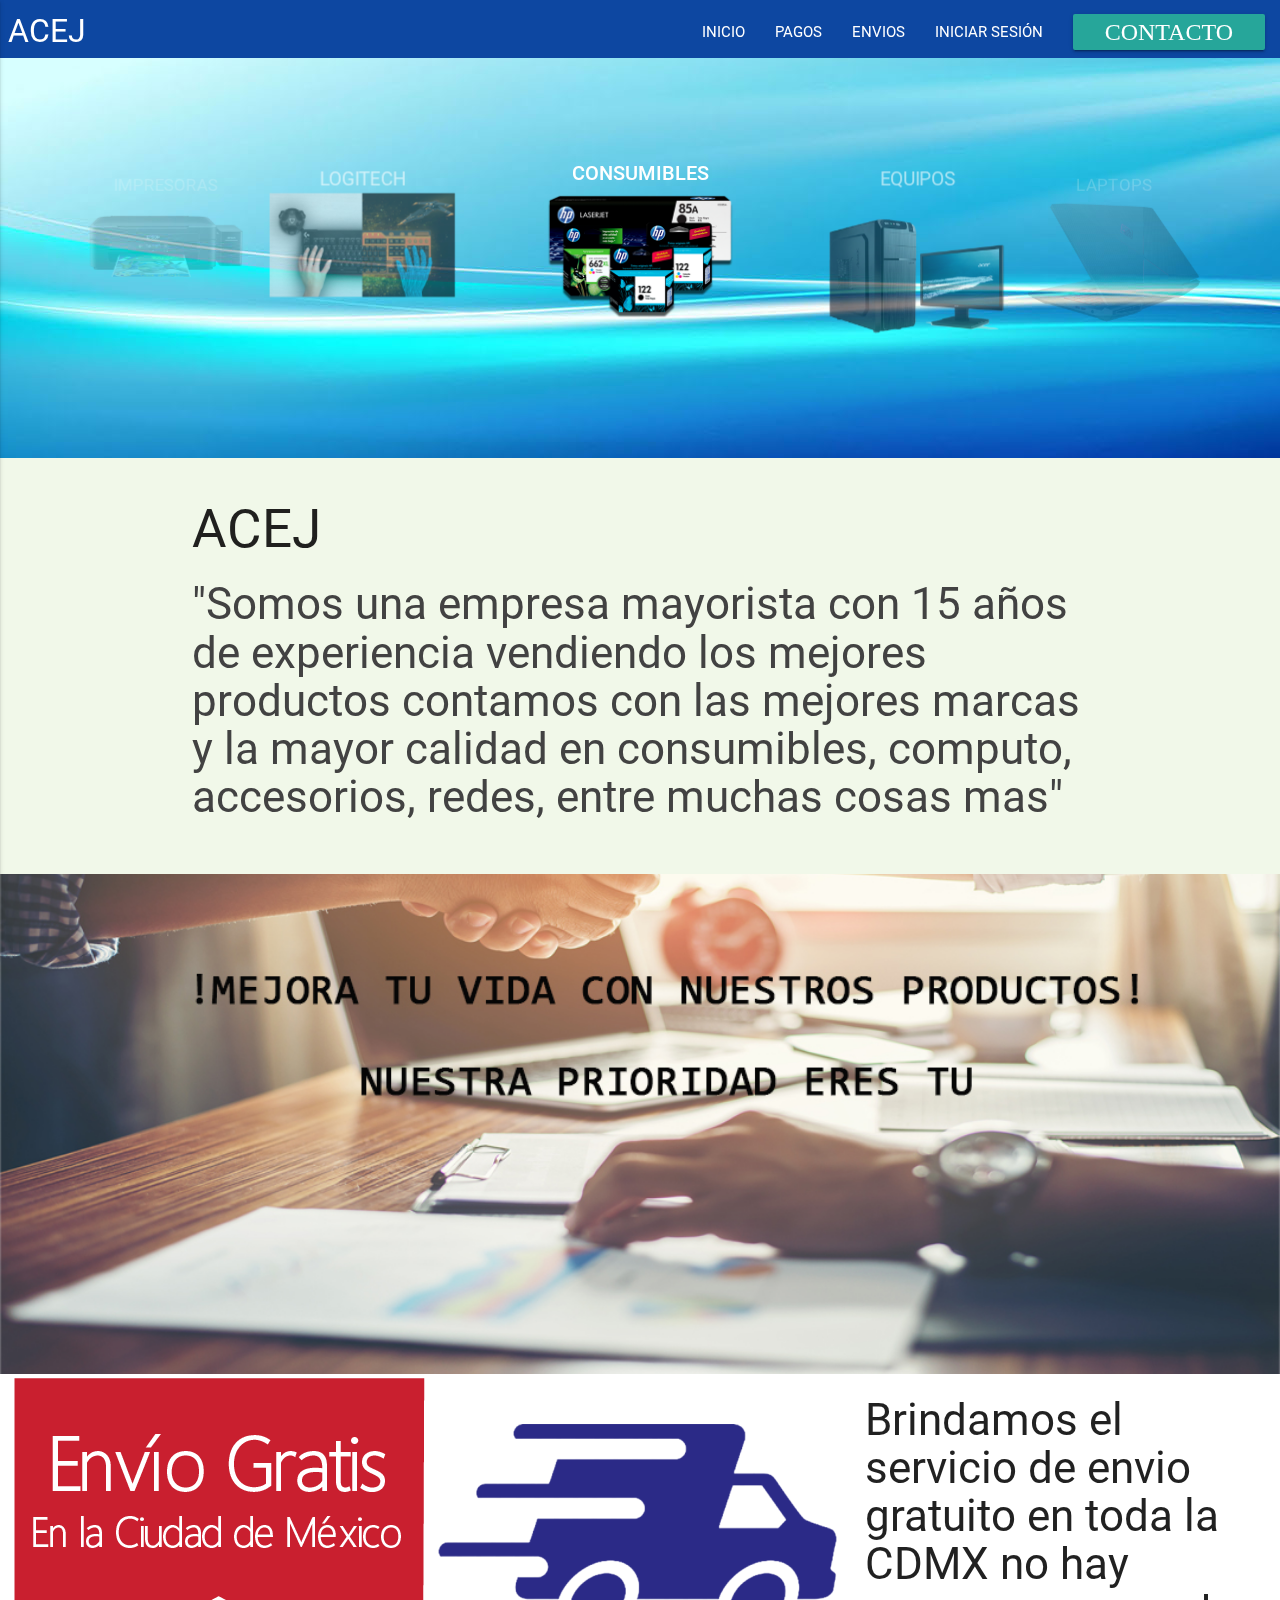
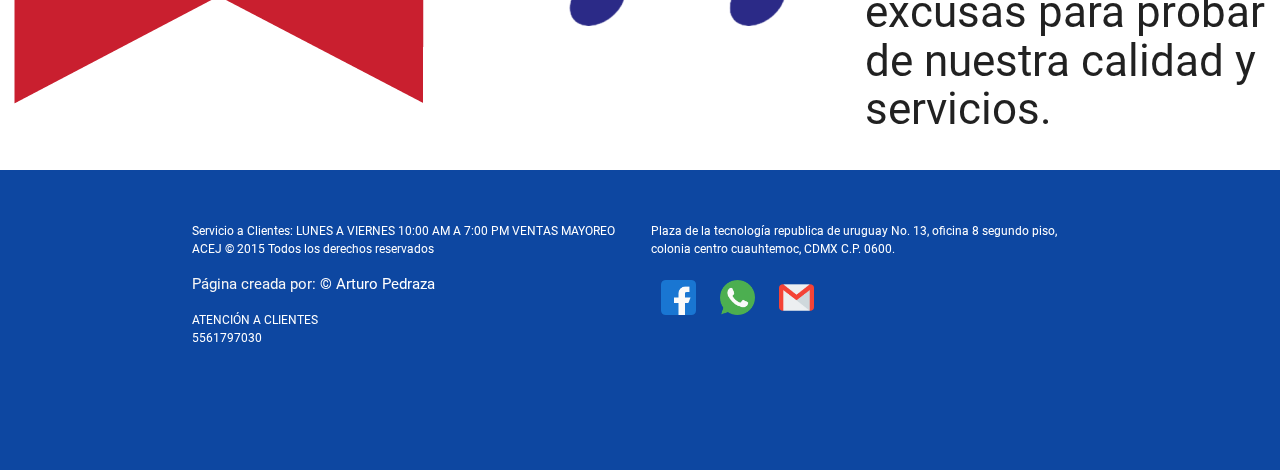
<file: index.html>
<!DOCTYPE html>
<html lang="es">
<head>
    <meta charset="UTF-8">
    <title>ACEJ</title>
    <link rel="stylesheet" href="CSS/style.css">
    <link rel="stylesheet" href="CSS/materialize.min.css">
     <link href="https://fonts.googleapis.com/icon?family=Material+Icons" rel="stylesheet">
     <link rel="shortcut icon" type="text/css" href="IMG/logo.png">
</head>
<body>

  <nav class="#0d47a1 blue darken-4" style="height: 58px">
    <div class="nav-wrapper">
      <a href="index.html" style="margin: 0px 8px" class="brand-logo">ACEJ</a>
      <a href="#" data-activates="mobile-demo" class="button-collapse"><i class="material-icons">menu</i></a>
      <ul class="right hide-on-med-and-down">
        <li><a href="index.html">INICIO</a></li>
        <li><a href="badges.html">PAGOS</a></li>
        <li><a href="collapsible.html">ENVIOS</a></li>
        <li><a href="mobile.html">INICIAR SESIÓN</a></li>
          <a href="contacto.php" data-activates="slide-out" class="btn"><i class="material-icons" style="margin: -4px 2px">CONTACTO</i></a>
      </ul>
      <ul class="side-nav" id="mobile-demo">
        <li><a href="sass.html">Sass</a></li>
        <li><a href="badges.html">Components</a></li>
        <li><a href="collapsible.html">Javascript</a></li>
        <li><a href="mobile.html">Mobile</a></li>
        <a href="contacto.php" data-activates="slide-out" class="btn"><i class="material-icons">CONTACTO</i></a>
      </ul>
    </div>
  </nav>
  
   
  
  
  <!--este es la parte del código del carousel -->
  
    <div class="carousel">
    <a class="carousel-item" href="toner.html"><strong>CONSUMIBLES</strong><img src="IMG/consumibles-hp.png"></a>
    <a class="carousel-item" href="#two!">EQUIPOS<img src="IMG/equipos.png"></a>
    <a class="carousel-item" href="#three!">LAPTOPS<img src="IMG/laptop.png"></a>
    <a class="carousel-item" href="#four!">IMPRESORAS<img src="IMG/impresora.png"></a>
    <a class="carousel-item" href="#five!">LOGITECH<img src="IMG/logitech.jpg"></a>
  </div>
 
  
  
  <!--este es la parte del código del ccontacto -->
  <ul id="slide-out" class="side-nav">
    <li><div class="user-view">
      <div class="background">
        <img src="IMG/background%20para%20contacto.jpg">
      </div>
      <a href="#"><img class="circle" src="IMG/curriculum.jpg"></a>
      <span class="white-text name">Arturo Pedraza</span>
      <a href="#!email"><span class="white-text email">arturopedraza05@gmail.com</span></a>
    </div></li>
    <li><div class="divider"></div></li>
    
    <li><img src="IMG/03.jpg" alt=""></li>
    <li><div class="divider"></div></li>
    <ul id="ul">
        <li><a class="grey-text text-lighten-3" href="mailto:arturopedraza05@gmail.com?"><img id="mail" src="IMG/001-email.png" alt=""></a></li>
        <li><a class="grey-text text-lighten-3" href="https://api.whatsapp.com/send?phone=5215561797030&text=Me%20gustaría%20saber%20el%20precio%20del"><img id="whatss" src="IMG/004-social-media.png" alt=""></a></li>
        <li> <a class="grey-text text-lighten-3" href="https://www.facebook.com/ACEJ-1624012024356452/"><img id="face" src="IMG/005-facebook.png" alt=""></a></li>
    </ul>
    
    <li><div class="divider"></div></li>
    <li><a class="subheader">DIRECCIÓN</a></li>
    <p>Plaza de la tecnología republica de uruguay No. 13, oficina 8 segundo piso, colonia centri cuauhtemoc, CDMX C.P. 0600.</p>
    <iframe src="https://www.google.com/maps/embed?pb=!1m18!1m12!1m3!1d3762.5725839792144!2d-99.14272338552561!3d19.430864886885367!2m3!1f0!2f0!3f0!3m2!1i1024!2i768!4f13.1!3m3!1m2!1s0x85d1fed49b35324f%3A0x4fa57208eff2b77f!2sRep%C3%BAblica+de+Uruguay+13%2C+Centro+Hist%C3%B3rico%2C+Centro%2C+06000+Ejido+del+Centro%2C+CDMX!5e0!3m2!1ses!2smx!4v1519253906103" width="400" height="300" frameborder="0" style="border:0" allowfullscreen></iframe>
  </ul>
  
 
  
  
  
 
<!--estamos abajo del carousel cuerpo de inicio -->

    <div class="section white , #f1f8e9 light-green lighten-5">
        <div class="row container">
          <h2 class="header">ACEJ</h2>
          <h3 class="grey-text text-darken-3 lighten-3">"Somos una empresa mayorista con 15 años de experiencia vendiendo los mejores productos contamos con las mejores marcas y la mayor calidad en consumibles, computo, accesorios, redes, entre muchas cosas mas"</h3>
        </div>
    </div>
    <div class="parallax-container">
        <div class="parallax"><img src="IMG/PRUEBA2.jpg"></div>
    </div>
  
   <div class="row carso">
      <div class="col s12 m6 l4">
      <img src="IMG/01.png" alt="">
      </div>
      
      <div class="col s12 m6 l4">
        <img class="carro" src="IMG/04.png" alt="">
         
      </div>
       <div class="col s12 m12 l4">
        <h3>Brindamos el servicio de envio gratuito en toda la CDMX no hay excusas para probar de nuestra calidad y servicios.
         </h3>
      </div>
    </div>  
  
  
  
 
<!--este es la parte del footer -->
    <footer id="footer" class="page-footer,#0d47a1 blue darken-4">
          <div id="foote" class="container">
            <div class="row">
              <div class="col l6 s6">
                <p class="white-text , tamanio">Servicio a Clientes: LUNES A VIERNES 10:00 AM A 7:00 PM VENTAS MAYOREO ACEJ © 2015 Todos los derechos reservados</p>
                <p class="grey-text text-lighten-4">Página creada por: <a class="white-text" href="https://www.facebook.com/arturofabian.pedrazaflores"> © Arturo Pedraza</a></p>
                <p class="white-text , tamanio">ATENCIÓN A CLIENTES <br>5561797030</p>
                
              </div>
              <div class="col l6 s6">
                 <p class="white-text , tamanio">Plaza de la tecnología republica de uruguay No. 13, oficina 8 segundo piso, colonia centro cuauhtemoc, CDMX C.P. 0600.
                 </p>
                  <a class="grey-text text-lighten-3" href="https://www.facebook.com/ACEJ-1624012024356452/"><img id="facebook" src="IMG/005-facebook.png" alt=""></a>
                  
                 <a class="grey-text text-lighten-3" href="https://api.whatsapp.com/send?phone=5215561797030&text=Me%20gustaría%20saber%20el%20precio%20del"><img id="whatssap" src="IMG/004-social-media.png" alt=""></a>
                 
                 <a class="grey-text text-lighten-3" href="mailto:arturopedraza05@gmail.com?"><img id="email" src="IMG/001-email.png" alt=""></a>
              </div>
            </div>
          </div>   
    </footer>

   
    
</body>
<script src="JS/jquery-3.2.1.min.js"></script>
<script src="JS/materialize.min.js"></script>
<script src="JS/app.js"></script>
</html>
</file>
<file: CSS/style.css>
/* estilos de carousel  */
.carousel-item {
    color: #fff;
    text-align: center;
    font-size: 20px;
}
.carousel {
    background: url(../IMG/fondobien.jpg);
   
}
/* estilos de footer  */
  body {
    display: flex;
    min-height: 50vh;
    flex-direction: column;
  }

  main {
    flex: 1 0 auto;
  }

#footer {
    height: 300px;
}
#foote {
    position: relative;
    top: 40px;
}
#whatss {
    height: 28px;
}
#mail {
    height: 28px;
}

#facebook{
    height: 35px;
    margin: 10px;
}
#whatssap {
    height: 35px;
    margin: 10px;
}
#email {
    height: 35px;
    margin: 10px;
}
.tamanio {
    font-size: 12px;
}

/* estilos de imagenes  */

#img1 {
    margin: 0px;
    width: 100%;
    
}

#img2 {
    width: 100%;
    margin: 0px;
}

.i {
    display:inline-block;
}



/*estilos del acordeon */



.collapsible {
    width: 300px;
    position: relative;
    left: 15px;
    top: 10px;
}


.carro {
    position: relative;
    top: 50px;
}


/*estilos de contacto js*/
#ul li {
    display: inline-block;
    
}
#face {
    height: 25px;
}
</file>
